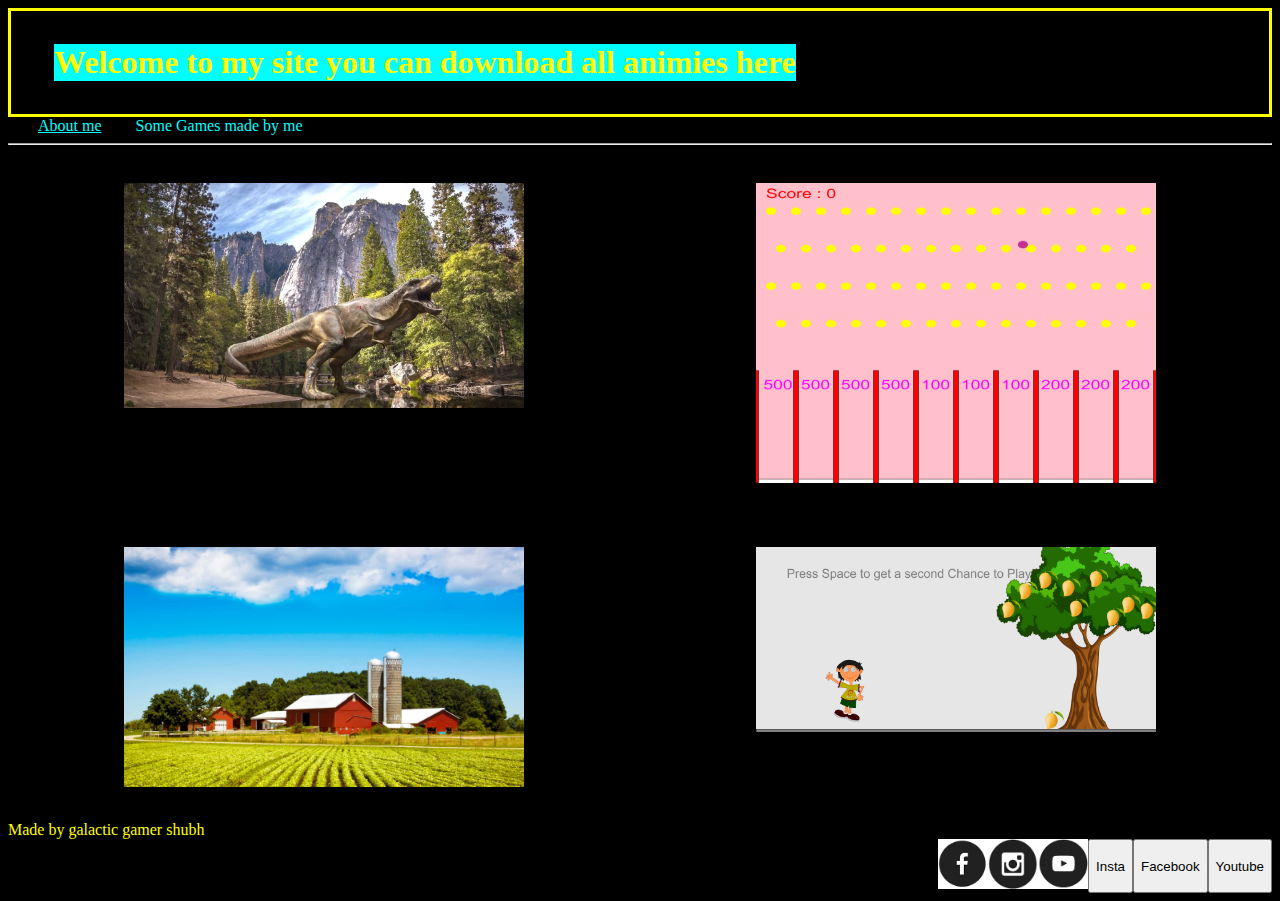
<file: Index.html>
<!DOCTYPE html>
<html>

<head>
<title>Anime downloader site</title>
<link rel="stylesheet" 
type="text/css"
href="Style.css"/>
</head>

<body>

<div class="Header">
<h1>Welcome to my site you can download all animies here </h1>
</div>
<div class = "menu">
<a href="AboutMe.html">About me</a>
<a herf="#">Some Games made by me</a>
</div>

<hr>
<div class = "grid">

<div class="item">
<a target="_blank" href = "https://editor.p5js.org/whitehatjr/present/ePJrHCACM"><img src = "maxresdefault.jpg" width="400px"/></a>
<p>Trex Runner Game</p>
</div>
 
<div class="item">
    <a target="_blank" href = "https://shubh737.github.io/PLINKO-WITH-SCORE/"><img src = "Plinko.png" width="400px" height="300px"/></a>
    <p>Plinko</p>
    </div> 

<div class="item">
<a target="_blank" href = "https://shubh737.github.io/C-40/"><img src = "Fruit catcher.png" width="400px"/></a>
<p>Fruit Catcher (Remember it is a multiplayer game) </p>
</div>

<div class="item">
<a target="_blank" href = "https://shubh737.github.io/Plucking-mangoes/"><img src = "Plucking mangoes.png" width="400px"/></a>
<p>Plucking-mangoes </p>
</div>

</div>
<div>Made by galactic gamer shubh</div>
<div class="footer">
<a target="_blank" href="https://www.facebook.com"><img src="fb.png" width=50 height=50/></a>
<a target="_blank" href="https://www.Instagram.com"><img src="insta.png" width=50 height=50/></a>
<a target="_blank" href="https://youtu.be/OSkovCTmD8A"><img src="youtube.png" width=50 height=50/></a>
<button>Insta</button>
<button>Facebook</button>
<button>Youtube</button>
</div>

</body>

<a href="#"> </a>


</html>
</file>
<file: Style.css>
h1{
color:yellow;
background-color: aqua;
text-align: center;
margin: 33px;
}
.Header{
border: solid;
display: flex;
padding-left: 10px;
}

.menu{
color: aqua;
padding-right: 30px;
margin-right: 30px;
}

.menu a{
margin-left: 30px;
}

a:link{
color:aqua;
}

a:visited{
color:aqua;
}

.grid{
display: flex;
justify-content: space-around;
flex-wrap:wrap;
}

body{
background-color:#000000;
color:yellow;
}

.footer{
display: flex;    
justify-content: flex-end;
}

.item{
position: relative;
margin:30px;
}



.item p{
position:absolute;
top:50%;
left:50%;    
transform:translate(-50%,-50%);
opacity:0;
}

.item:hover p{
opacity:200;    
}

.item:hover img{
opacity:0.33;
}
</file>
